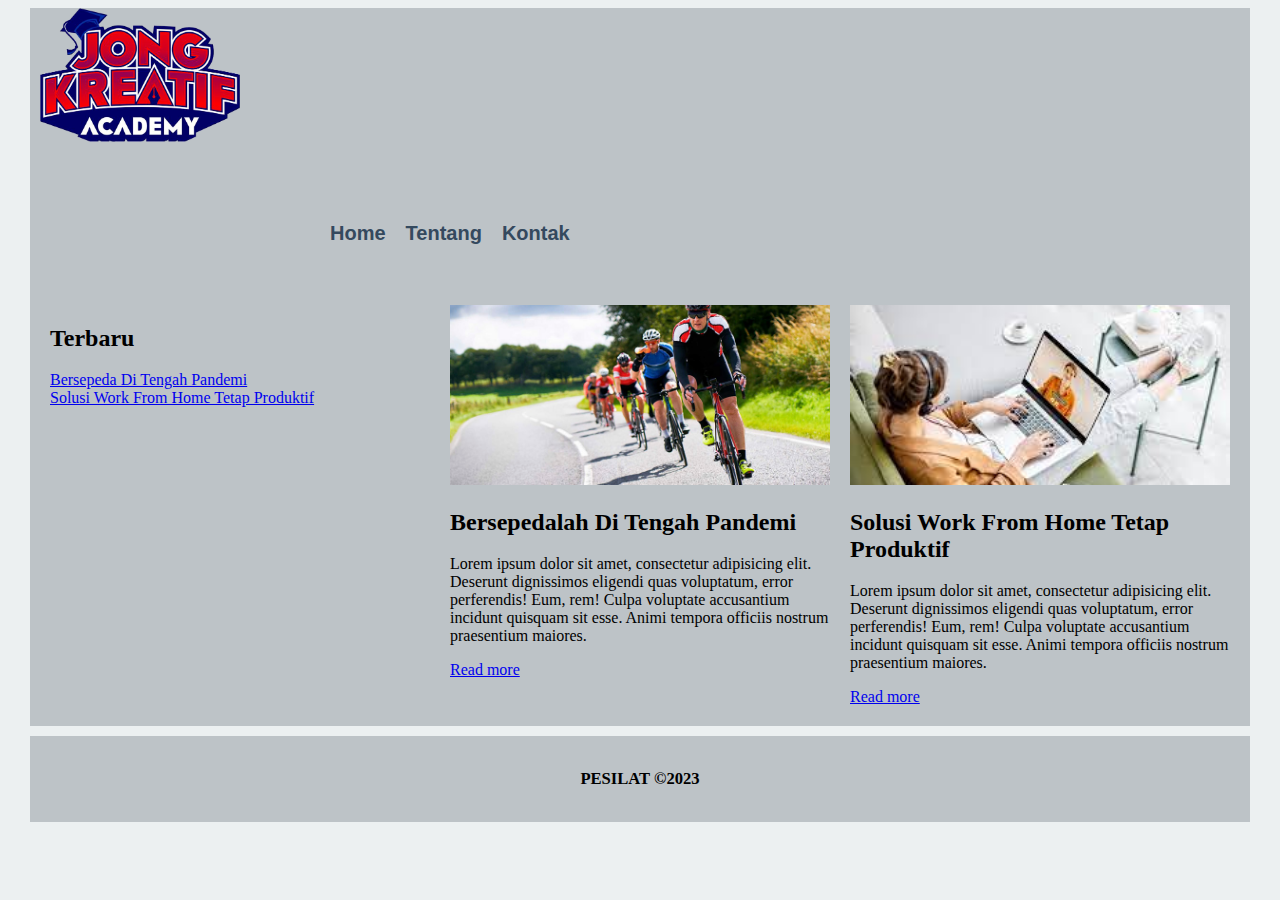
<file: HTML_AND_CSS/index.html>
<!DOCTYPE html>
<html lang="en">
<head>
   <meta charset="UTF-8">
   <meta http-equiv="X-UA-Compatible" content="IE=edge">
   <meta name="viewport" content="width=device-width, initial-scale=1.0">
   <title>My Blog</title>
   <link rel="stylesheet" href="./assets/style.css">
</head>
<body>
   <div id="header" class="wrapper">
      <div class="container">
         <div class="logo">
            <img src="./assets/img/jongkoding.png" alt="" width="200px">
         </div>
         <div id="menu">
            <ul>
               <li><a href="./index.html">Home</a></li>
               <li><a href="./tentang.html">Tentang</a></li>
               <li><a href="./kontak.html">Kontak</a></li>
            </ul>
         </div>

         <div class="clear"></div>
      </div>
   </div>
   <div class="wrapper">
      <div class="container">
         <div class="sidebar">
            <div class="recent-article">
               <h2>Terbaru</h2>
               <ul>
                  <li><a href="./bersepeda-di-tengah-pandemi.html">Bersepeda Di Tengah Pandemi</a></li>
                  <li><a href="./solusi-work-from-home-tetap-produktif.html">Solusi Work From Home Tetap Produktif</a></li>
               </ul>
            </div>
         </div>
         <div class="content">
            <div class="blog-content">
               <div class="image-box">
                  <img src="./assets/img/bersepeda.jpg" alt="">
               </div>
               <div class="text-box">
                  <h2>Bersepedalah Di Tengah Pandemi</h2>
                  <p>
                     Lorem ipsum dolor sit amet, consectetur adipisicing elit. Deserunt dignissimos eligendi quas voluptatum, error perferendis! Eum, rem! Culpa voluptate accusantium incidunt quisquam sit esse. Animi tempora officiis nostrum praesentium maiores.
                  </p>
                  <a href="./bersepeda-di-tengah-pandemi.html">Read more</a>
               </div>
            </div>

            <div class="blog-content">
               <div class="image-box">
                  <img src="./assets//img/wfh.jpeg" alt="">
               </div>
               <div class="text-box">
                  <h2>Solusi Work From Home Tetap Produktif</h2>
                  <p>
                     Lorem ipsum dolor sit amet, consectetur adipisicing elit. Deserunt dignissimos eligendi quas voluptatum, error perferendis! Eum, rem! Culpa voluptate accusantium incidunt quisquam sit esse. Animi tempora officiis nostrum praesentium maiores.
                  </p>
                  <a href="./solusi-work-from-home-tetap-produktif.html">Read more</a>
               </div>
            </div>
         </div>
         <div class="clear"></div>
      </div>
   </div>

   <div class="wrapper">
      <div class="container">
         <div class="footer">
            <h5>PESILAT &copy;2023</h5>
         </div>
      </div>
   </div>
</body>
</html>
</file>
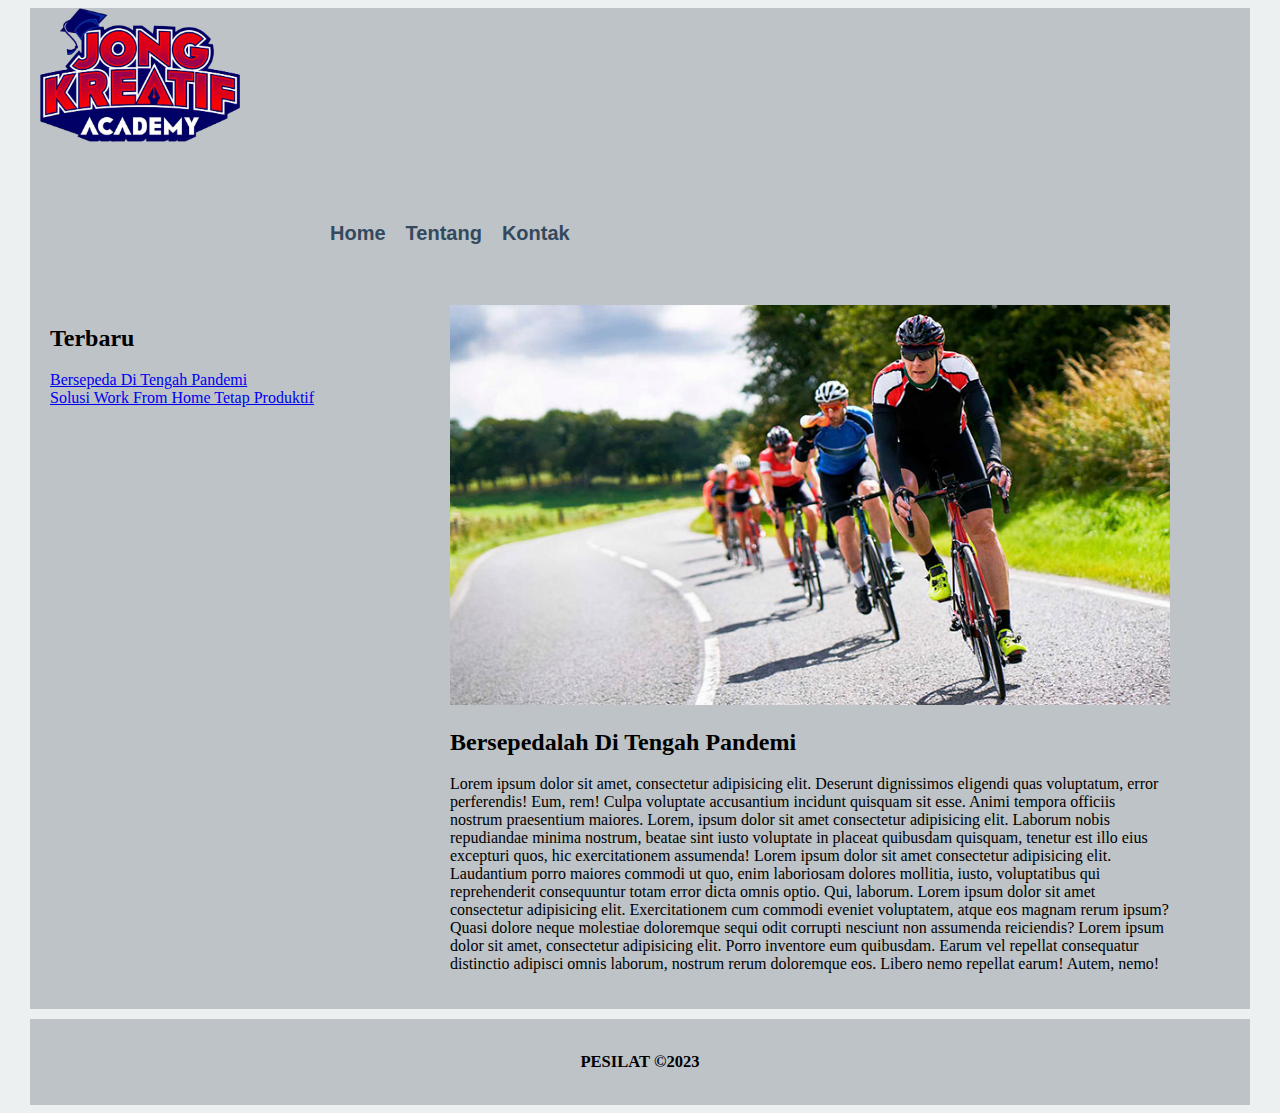
<file: HTML_AND_CSS/bersepeda-di-tengah-pandemi.html>
<!DOCTYPE html>
<html lang="en">
<head>
   <meta charset="UTF-8">
   <meta http-equiv="X-UA-Compatible" content="IE=edge">
   <meta name="viewport" content="width=device-width, initial-scale=1.0">
   <title>Document</title>
   <link rel="stylesheet" href="./assets/style.css">
</head>
<body>
   <div id="header" class="wrapper">
      <div class="container">
         <div class="logo">
            <img src="./assets//img//jongkoding.png" alt="" width="200px">
         </div>
         <div id="menu">
            <ul>
               <li><a href="./index.html">Home</a></li>
               <li><a href="./tentang.html">Tentang</a></li>
               <li><a href="./kontak.html">Kontak</a></li>
            </ul>
         </div>

         <div class="clear"></div>
      </div>
   </div>
   <div class="wrapper">
      <div class="container">
         <div class="sidebar">
            <div class="recent-article">
               <h2>Terbaru</h2>
               <ul>
                  <li><a href="./bersepeda-di-tengah-pandemi.html">Bersepeda Di Tengah Pandemi</a></li>
                  <li><a href="./solusi-work-from-home-tetap-produktif.html">Solusi Work From Home Tetap Produktif</a></li>
               </ul>
            </div>
         </div>
         <div class="content">
            <div class="blog-single">
               <div class="image-box">
                  <img src="./assets/img/bersepeda.jpg" alt="">
               </div>
               <div class="text-box">
                  <h2>Bersepedalah Di Tengah Pandemi</h2>
                  <p>
                     Lorem ipsum dolor sit amet, consectetur adipisicing elit. Deserunt dignissimos eligendi quas voluptatum, error perferendis! Eum, rem! Culpa voluptate accusantium incidunt quisquam sit esse. Animi tempora officiis nostrum praesentium maiores. Lorem, ipsum dolor sit amet consectetur adipisicing elit. Laborum nobis repudiandae minima nostrum, beatae sint iusto voluptate in placeat quibusdam quisquam, tenetur est illo eius excepturi quos, hic exercitationem assumenda! Lorem ipsum dolor sit amet consectetur adipisicing elit. Laudantium porro maiores commodi ut quo, enim laboriosam dolores mollitia, iusto, voluptatibus qui reprehenderit consequuntur totam error dicta omnis optio. Qui, laborum. Lorem ipsum dolor sit amet consectetur adipisicing elit. Exercitationem cum commodi eveniet voluptatem, atque eos magnam rerum ipsum? Quasi dolore neque molestiae doloremque sequi odit corrupti nesciunt non assumenda reiciendis? Lorem ipsum dolor sit amet, consectetur adipisicing elit. Porro inventore eum quibusdam. Earum vel repellat consequatur distinctio adipisci omnis laborum, nostrum rerum doloremque eos. Libero nemo repellat earum! Autem, nemo!
                  </p>
               </div>
            </div>
         </div>
         <div class="clear"></div>
      </div>
   </div>

   <div class="wrapper">
      <div class="container">
         <div class="footer">
            <h5>PESILAT &copy;2023</h5>
         </div>
      </div>
   </div>
</body>
</html>
</file>
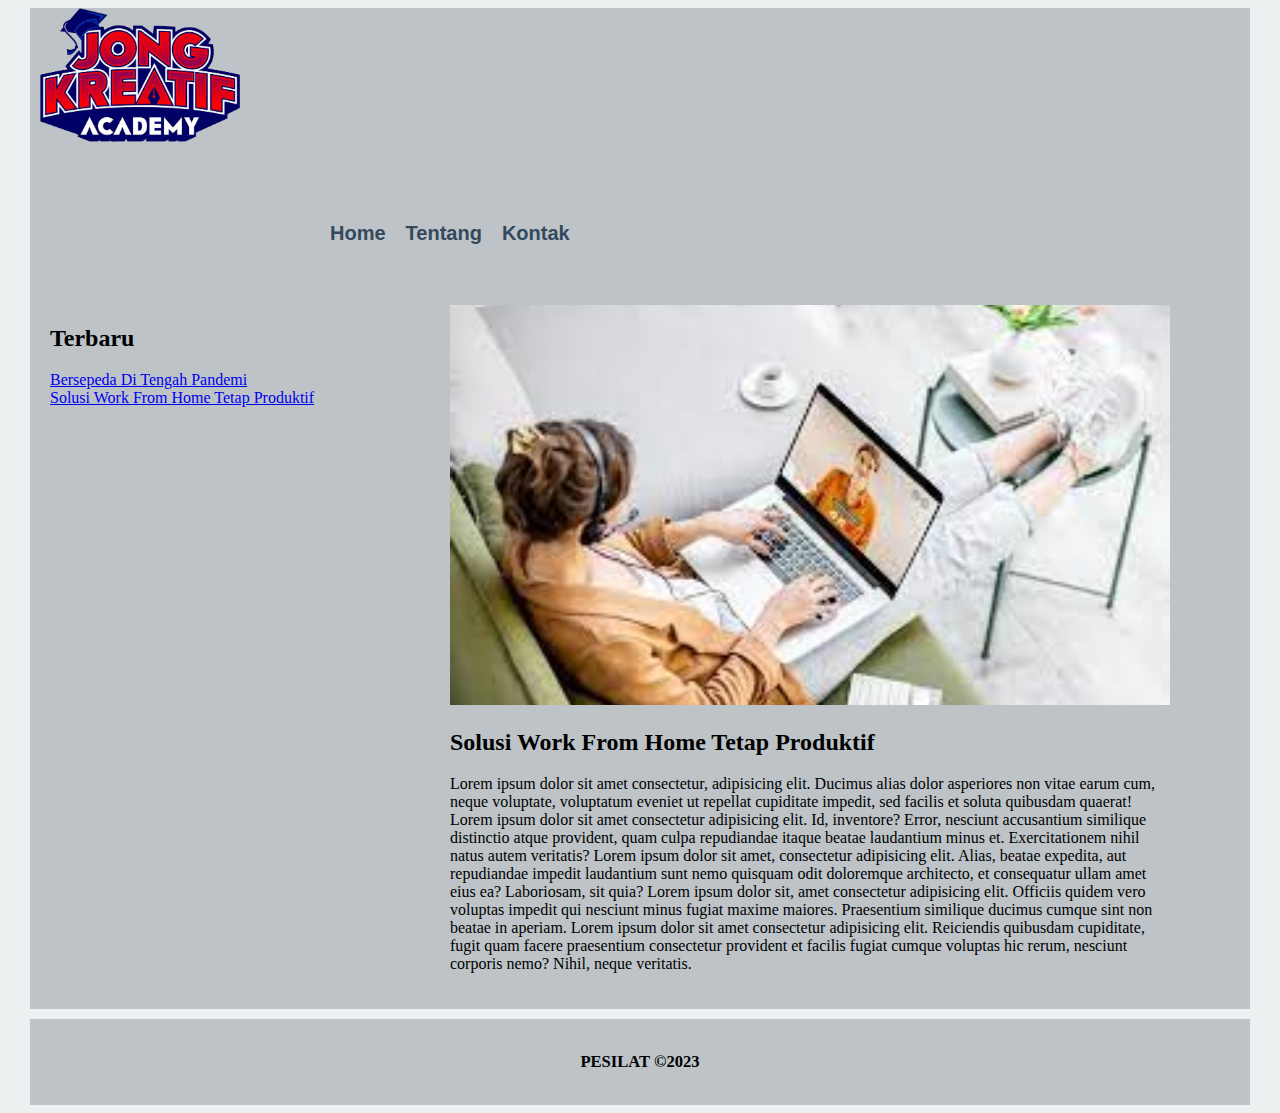
<file: HTML_AND_CSS/solusi-work-from-home-tetap-produktif.html>
<!DOCTYPE html>
<html lang="en">
<head>
   <meta charset="UTF-8">
   <meta http-equiv="X-UA-Compatible" content="IE=edge">
   <meta name="viewport" content="width=device-width, initial-scale=1.0">
   <title>Document</title>
   <link rel="stylesheet" href="./assets/style.css">
</head>
<body>
   <div id="header" class="wrapper">
      <div class="container">
         <div class="logo">
            <img src="./assets//img//jongkoding.png" alt="" width="200px">
         </div>
         <div id="menu">
            <ul>
               <li><a href="./index.html">Home</a></li>
               <li><a href="./tentang.html">Tentang</a></li>
               <li><a href="./kontak.html">Kontak</a></li>
            </ul>
         </div>

         <div class="clear"></div>
      </div>
   </div>
   <div class="wrapper">
      <div class="container">
         <div class="sidebar">
            <div class="recent-article">
               <h2>Terbaru</h2>
               <ul>
                  <li><a href="./bersepeda-di-tengah-pandemi.html">Bersepeda Di Tengah Pandemi</a></li>
                  <li><a href="./solusi-work-from-home-tetap-produktif.html">Solusi Work From Home Tetap Produktif</a></li>
               </ul>
            </div>
         </div>
         <div class="content">
            <div class="blog-single">
               <div class="image-box">
                  <img src="./assets/img/wfh.jpeg" alt="">
               </div>
               <div class="text-box">
                  <h2>Solusi Work From Home Tetap Produktif</h2>
                  <p>
                     Lorem ipsum dolor sit amet consectetur, adipisicing elit. Ducimus alias dolor asperiores non vitae earum cum, neque voluptate, voluptatum eveniet ut repellat cupiditate impedit, sed facilis et soluta quibusdam quaerat!
                     Lorem ipsum dolor sit amet consectetur adipisicing elit. Id, inventore? Error, nesciunt accusantium similique distinctio atque provident, quam culpa repudiandae itaque beatae laudantium minus et. Exercitationem nihil natus autem veritatis? Lorem ipsum dolor sit amet, consectetur adipisicing elit. Alias, beatae expedita, aut repudiandae impedit laudantium sunt nemo quisquam odit doloremque architecto, et consequatur ullam amet eius ea? Laboriosam, sit quia? Lorem ipsum dolor sit, amet consectetur adipisicing elit. Officiis quidem vero voluptas impedit qui nesciunt minus fugiat maxime maiores. Praesentium similique ducimus cumque sint non beatae in aperiam. Lorem ipsum dolor sit amet consectetur adipisicing elit. Reiciendis quibusdam cupiditate, fugit quam facere praesentium consectetur provident et facilis fugiat cumque voluptas hic rerum, nesciunt corporis nemo? Nihil, neque veritatis.
                  </p>
               </div>
            </div>
         </div>
         <div class="clear"></div>
      </div>
   </div>

   <div class="wrapper">
      <div class="container">
         <div class="footer">
            <h5>PESILAT &copy;2023</h5>
         </div>
      </div>
   </div>
</body>
</html>
</file>
<file: HTML_AND_CSS/assets/style.css>
body {
   background-color: #ecf0f1;
}

.container {
   width: 1200px;
   margin: auto;
   padding-right: 10px;
   padding-left: 10px;
   background-color: #bdc3c7;
}

#logo {
   float: left;
   width: 200px;
   height: auto;
   padding: 20px;
}
#logo img {
   max-width: 100%;
   height: auto;
}
#menu {
   padding-top: 60px;
   padding-bottom: 60px;
   float: right;
   width: 960px;
}
#menu li {
   float: left;
   list-style: none;
   margin-left: 10px;
   margin-right: 10px;
}
#menu li a {
   font-family: Verdana, Geneva, Tahoma, sans-serif;
   color: #34495e;
   font-size: 20px;
   font-weight: bold;
   text-decoration: none;
}

.sidebar {
   width: 400px;
   float: left;
}
.recent-article {
   padding-left: 10px;
   padding-right: 10px;
}
.recent-article ul {
   padding: 0;
   margin: 0;
   list-style: none;
}


.content {
   width: 800px;
   float: right;
}
.blog-content {
   float: left;
   max-width: 380px;
   margin-right: 10px;
   margin-left: 10px;
   margin-bottom: 20px;
}
.blog-content img {
   width: 100%;
   height: 180px;
   object-fit: cover;
}

.blog-single {
   float: left;
   max-width: 720px;
   margin-right: 10px;
   margin-left: 10px;
   margin-bottom: 20px;
}
.blog-single img {
   width: 100%;
   height: 400px;
   object-fit: cover;
}

.footer {
   margin-top: 10px;
   padding-top: 5px;
   padding-bottom: 5px;
   text-align: center;
   border: none;
   font-size: 20px;
   font-weight: bold;
}
.clear {
   clear: both;
}
</file>
